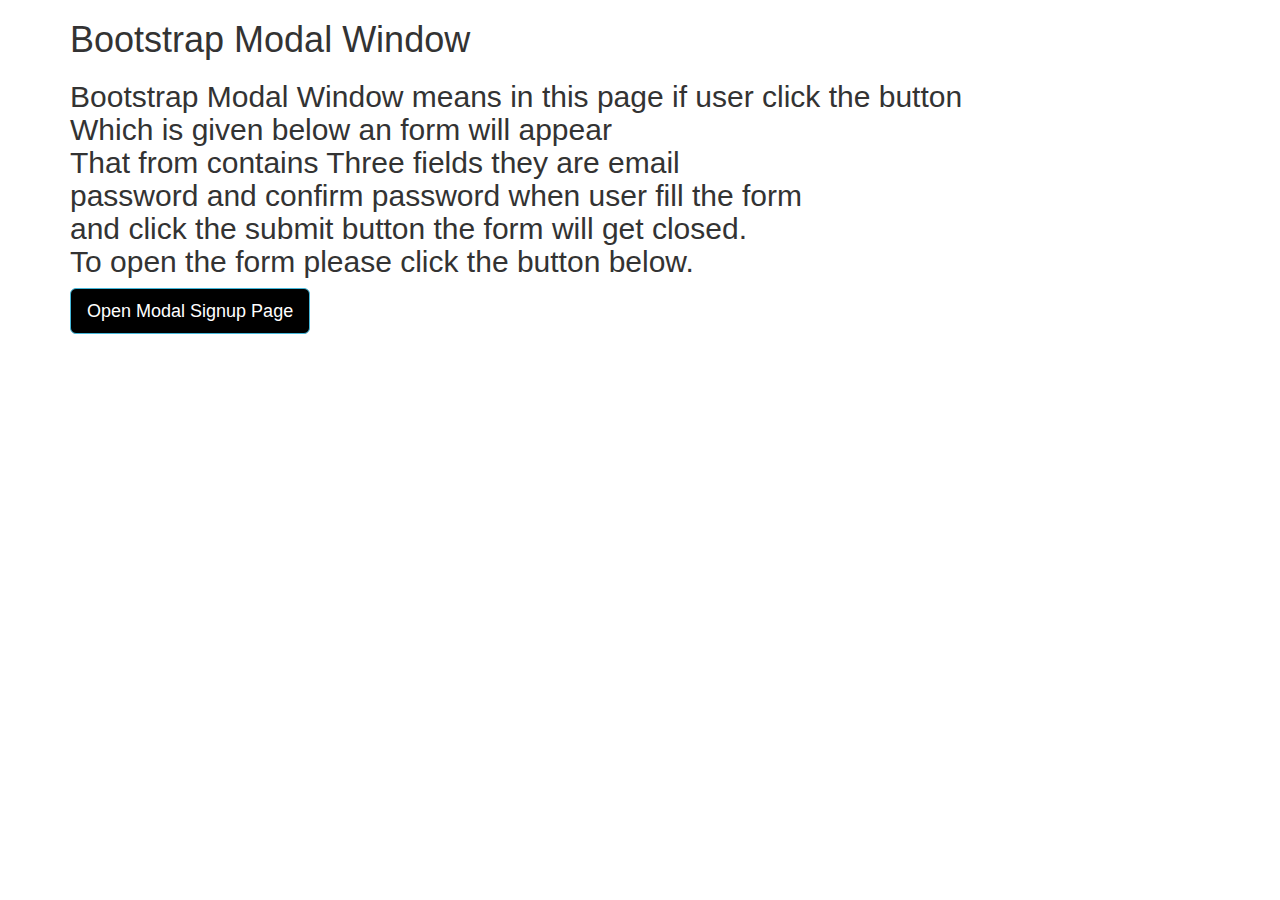
<file: boot.html>
<!DOCTYPE html>
<html lang="en">

<head>
	<title>Bootstrap Modal Window</title>
	<meta charset="utf-8" />
	<meta name="viewport" content=
		"width=device-width, initial-scale=1" />
	<link rel="stylesheet" href=
"https://maxcdn.bootstrapcdn.com/bootstrap/3.4.1/css/bootstrap.min.css" />
	<script src=
"https://ajax.googleapis.com/ajax/libs/jquery/3.5.1/jquery.min.js">
	</script>
	<script src=
"https://maxcdn.bootstrapcdn.com/bootstrap/3.4.1/js/bootstrap.min.js">
	</script>
</head>
<body>

    <div class="container">
      <h1>Bootstrap Modal Window </h1>
      <h2>
        Bootstrap Modal Window means in this page if user click the button<br>
        Which is given below an form will appear<br>
        That from contains Three fields they are email<br>
        password and confirm password when user fill the form<br>
        and click the submit button the form will get closed.<br>
        To open the form please click the button below.
      </h2>
      <button type="button" class="btn btn-info btn-lg" data-toggle="modal" data-target="#myModal" style="background-color: black;">Open Modal Signup Page</button>
      <div class="modal fade" id="myModal" role="dialog">
        <div class="modal-dialog">
          <div class="modal-content">
            <div class="modal-header">
              <button type="button" class="close" data-dismiss="modal">&times;</button>
              <h4 class="modal-title">Sign Up Page</h4>
            </div>
            <div class="modal-body">
              <form>
                <p>
                    Enter Email</Em>:<input type="email" name="mail" id="mail">
                </p>
               
                <p>
                    Enter Password:<input type="password" name="pwd" id="pwd">
                </p>
                <p>
                    Confirm Password:<input type="password" name="pwd1" id="pwd1">
                </p>
              </form>
            </div>
            <div class="modal-footer">
              <button type="button" class="btn btn-default" data-dismiss="modal">Submit</button>
            </div>
          </div>
        </div>
      </div>
    </div>
    </body>
    </html>
</file>
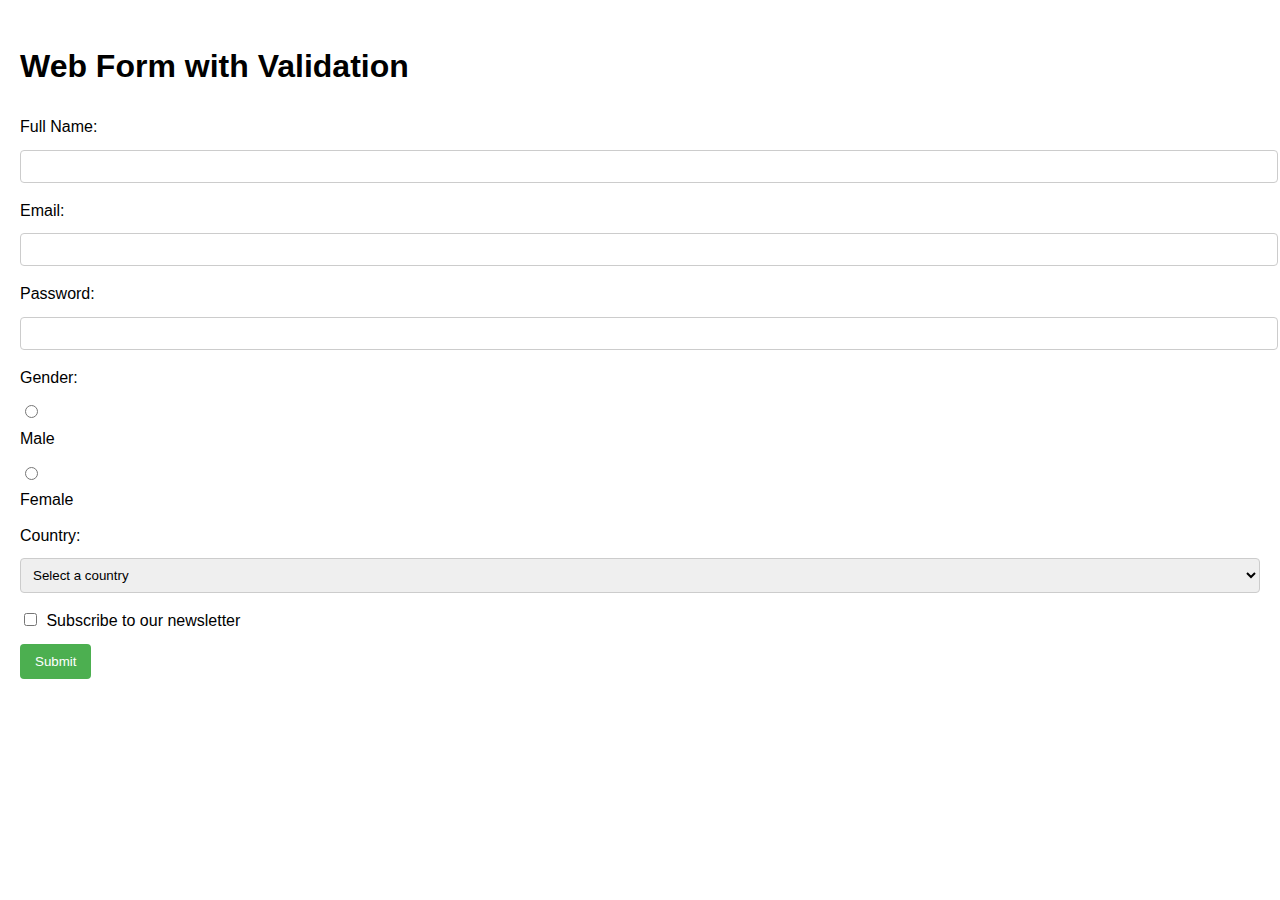
<file: Form Creation.html>
<!DOCTYPE html>
<html lang="en">
<head>
    <meta charset="UTF-8">
    <meta name="viewport" content="width=device-width, initial-scale=1.0">
    <title>Web Form with Validation</title>
    <style>
        body {
            font-family: Arial, sans-serif;
            line-height: 1.6;
            margin: 0;
            padding: 20px;
        }
        label {
            display: block;
            margin-bottom: 10px;
        }
        input[type="text"],
        input[type="password"],
        select {
            width: 100%;
            padding: 8px;
            margin-bottom: 15px;
            border: 1px solid #ccc;
            border-radius: 4px;
        }
        input[type="checkbox"] {
            margin-right: 5px;
        }
        input[type="submit"] {
            padding: 10px 15px;
            background-color: #4CAF50;
            color: #fff;
            border: none;
            border-radius: 4px;
            cursor: pointer;
        }
    </style>
</head>
<body>
    <h1>Web Form with Validation</h1>
    <form id="myForm" onsubmit="return validateForm()">
        <label for="fullname">Full Name:</label>
        <input type="text" id="fullname" name="fullname" required>
        
        <label for="email">Email:</label>
        <input type="text" id="email" name="email" required>
        
        <label for="password">Password:</label>
        <input type="password" id="password" name="password" required>
        
        <label>Gender:</label>
        <input type="radio" id="male" name="gender" value="male" required>
        <label for="male">Male</label>
        <input type="radio" id="female" name="gender" value="female" required>
        <label for="female">Female</label>
        
        <label for="country">Country:</label>
        <select id="country" name="country" required>
            <option value="">Select a country</option>
            <option value="USA">USA</option>
            <option value="UK">UK</option>
            <option value="Canada">India</option>
        </select>
        
        <label>
            <input type="checkbox" id="subscribe" name="subscribe">
            Subscribe to our newsletter
        </label>
        
        <input type="submit" value="Submit">
    </form>
    
    <script>
        function validateForm() {
            const fullname = document.getElementById("fullname").value;
            const email = document.getElementById("email").value;
            const password = document.getElementById("password").value;
            const country = document.getElementById("country").value;
            
            if (fullname === "" || email === "" || password === "" || country === "") {
                alert("All fields are required!");
                return false;
            }
            
            if (!emailIsValid(email)) {
                alert("Please enter a valid email address!");
                return false;
            }
            
            return true;
        }
        
        function emailIsValid(email) {
            return /^[^\s@]+@[^\s@]+\.[^\s@]+$/.test(email);
        }
    </script>
</body>
</html>
</file>
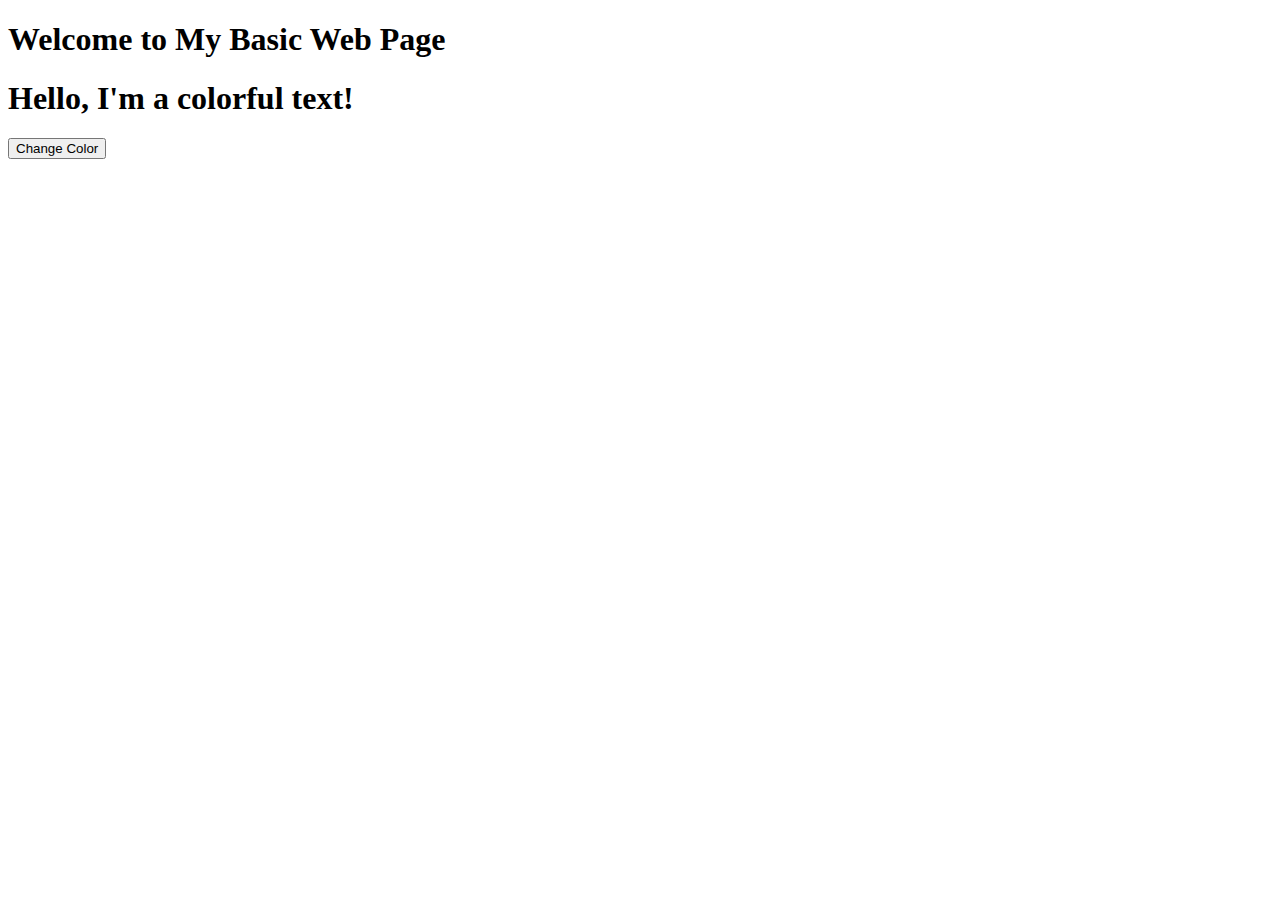
<file: Interactive Element.html>
<!DOCTYPE html>
<html>
<head>
    <title>Interactive Button</title>
</head>
<body>
    <header>
        <h1>Welcome to My Basic Web Page</h1>
    </header>

<h1 id="colorfulText">Hello, I'm a colorful text!</h1>
<button id="changeColorButton">Change Color</button>

<script>
    // Function to generate a random color
    function getRandomColor() {
        const letters = '0123456789ABCDEF';
        let color = '#';
        for (let i = 0; i < 6; i++) {
            color += letters[Math.floor(Math.random() * 16)];
        }
        return color;
    }

    // Function to change the text color when the button is clicked
    function changeTextColor() {
        const textElement = document.getElementById("colorfulText");
        const newColor = getRandomColor();
        textElement.style.color = newColor;
    }

    // Adding a click event listener to the button
    const changeColorButton = document.getElementById("changeColorButton");
    changeColorButton.addEventListener("click", changeTextColor);
</script>

</body>
</html>
</file>
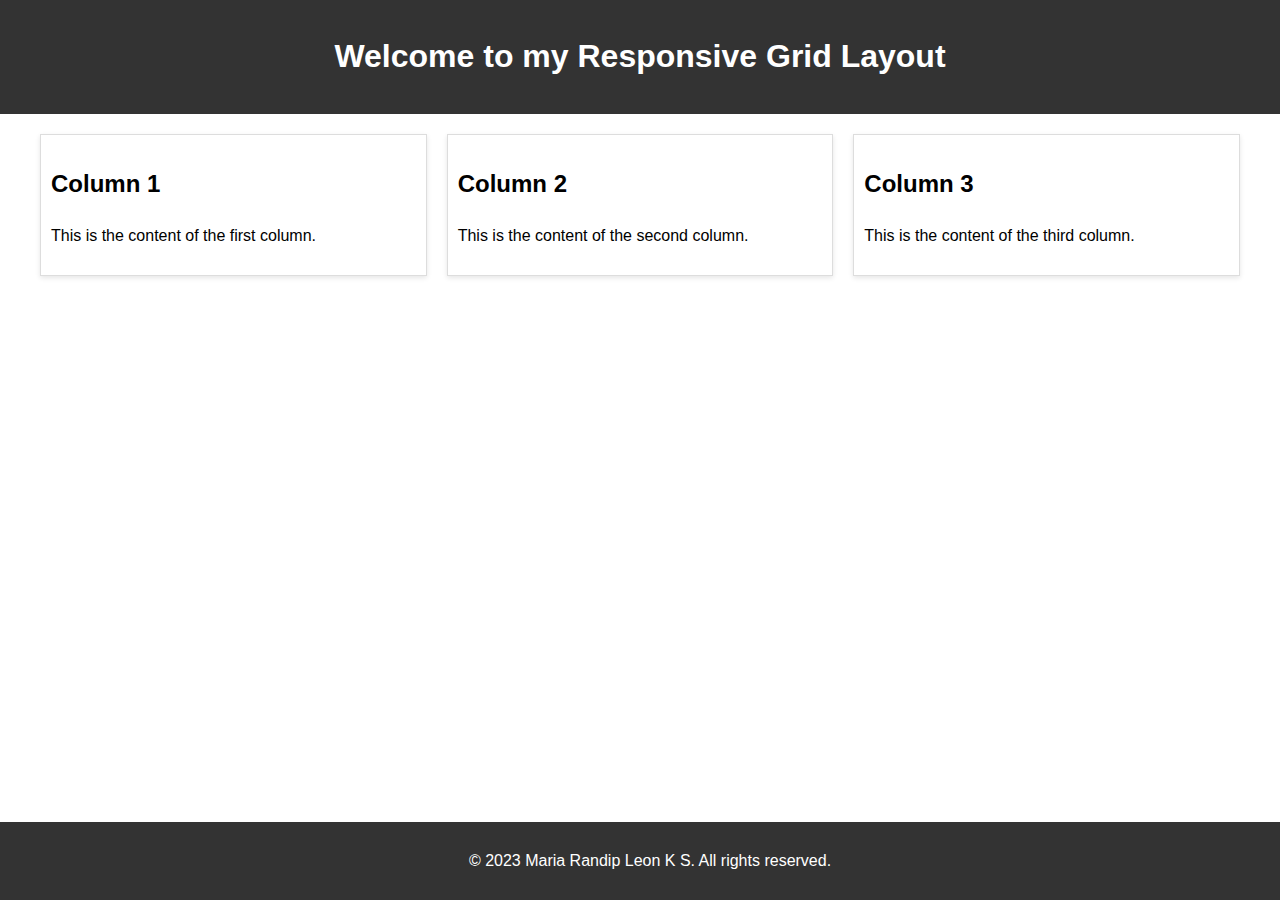
<file: Layout Exercise.html>
<!DOCTYPE html>
<html lang="en">
<head>
    <meta charset="UTF-8">
    <meta name="viewport" content="width=device-width, initial-scale=1.0">
    <title>Responsive Grid Layout</title>
    <style>
        body {
            font-family: Arial, sans-serif;
            line-height: 1.6;
            margin: 0;
            padding: 0;
        }
        header {
            background-color: #333;
            color: #fff;
            padding: 10px;
            text-align: center;
        }
        footer {
            background-color: #333;
            color: #fff;
            padding: 10px;
            text-align: center;
            position: absolute;
            bottom: 0;
            left: 0;
            width: 100%;
        }
        .container {
            max-width: 1200px;
            margin: 0 auto;
            padding: 20px;
            display: grid;
            grid-template-columns: repeat(auto-fit, minmax(300px, 1fr));
            gap: 20px;
        }
        .column {
            padding: 10px;
            border: 1px solid #ddd;
            box-shadow: 0 2px 5px rgba(0, 0, 0, 0.1);
        }
    </style>
</head>
<body>
    <header>
        <h1>Welcome to my Responsive Grid Layout</h1>
    </header>
    <div class="container">
        <div class="column">
            <h2>Column 1</h2>
            <p>This is the content of the first column.</p>
        </div>
        <div class="column">
            <h2>Column 2</h2>
            <p>This is the content of the second column.</p>
        </div>
        <div class="column">
            <h2>Column 3</h2>
            <p>This is the content of the third column.</p>
        </div>
    </div>
    <footer>
        <p>&copy; 2023 Maria Randip Leon K S. All rights reserved.</p>
    </footer>
</body>
</html>
</file>
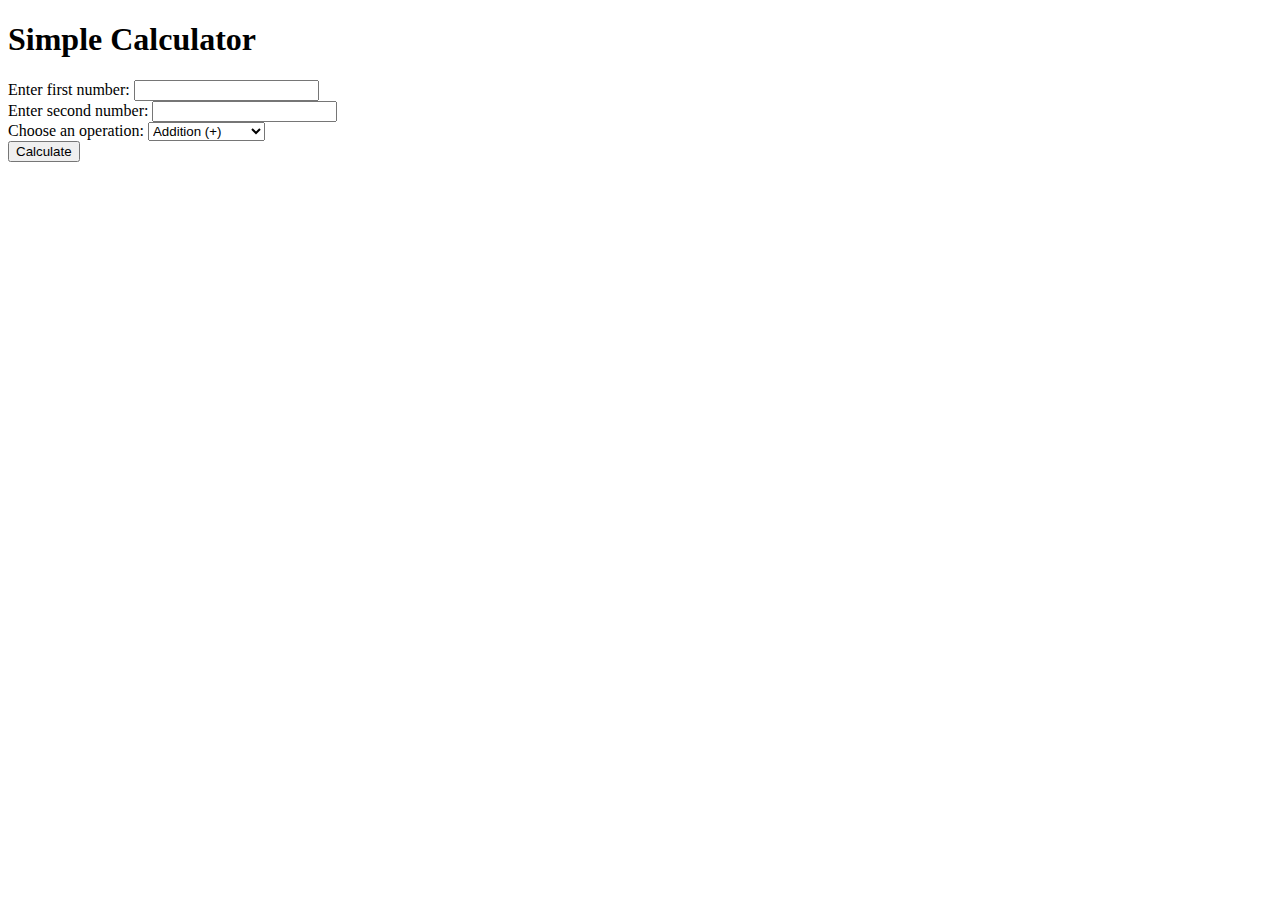
<file: Simple Calculator.html>
<!DOCTYPE html>
<html>
<head>
    <title>Simple Calculator</title>
</head>
<body>

<h1>Simple Calculator</h1>

<div>
    <label for="num1">Enter first number:</label>
    <input type="number" id="num1" />
</div>

<div>
    <label for="num2">Enter second number:</label>
    <input type="number" id="num2" />
</div>

<div>
    <label for="operation">Choose an operation:</label>
    <select id="operation">
        <option value="add">Addition (+)</option>
        <option value="subtract">Subtraction (-)</option>
        <option value="multiply">Multiplication (*)</option>
        <option value="divide">Division (/)</option>
    </select>
</div>

<button type="button" onclick="calculate()">Calculate</button>

<div id="result"></div>

<script>
    function calculate() {
        const num1 = parseFloat(document.getElementById("num1").value);
        const num2 = parseFloat(document.getElementById("num2").value);
        const operation = document.getElementById("operation").value;
        let result;

        switch (operation) {
            case "add":
                result = num1 + num2;
                break;
            case "subtract":
                result = num1 - num2;
                break;
            case "multiply":
                result = num1 * num2;
                break;
            case "divide":
                result = num1 / num2;
                break;
            default:
                result = "Invalid operation";
                break;
        }

        document.getElementById("result").textContent = `Result: ${result}`;
    }
</script>

</body>
</html>
</file>
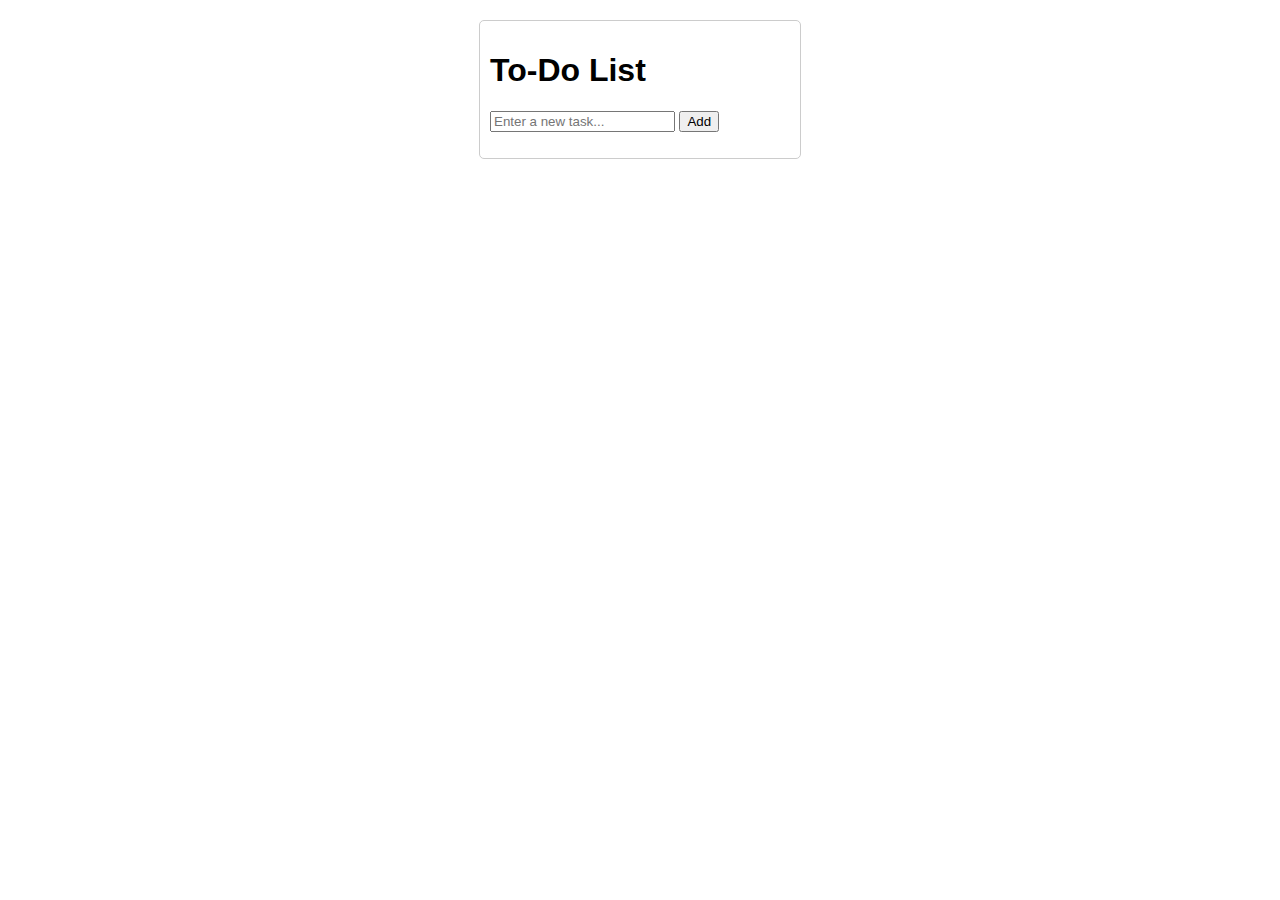
<file: TodoList.html>
<!DOCTYPE html>
<html>
<head>
    <title>To-Do List</title>
    <style>
        /* Add some basic styling for the to-do list */
        body {
            font-family: Arial, sans-serif;
        }

        #todoList {
            width: 300px;
            margin: 20px auto;
            border: 1px solid #ccc;
            padding: 10px;
            border-radius: 5px;
        }

        .todoItem {
            margin: 5px 0;
        }

        .completed {
            text-decoration: line-through;
        }
    </style>
</head>
<body>

<div id="todoList">
    <h1>To-Do List</h1>
    <input type="text" id="todoInput" placeholder="Enter a new task..." />
    <button type="button" onclick="addTodo()">Add</button>
    <ul id="listItems"></ul>
</div>

<script>
    // Function to add a new to-do item
    function addTodo() {
        const todoInput = document.getElementById("todoInput");
        const task = todoInput.value.trim();

        if (task === "") {
            alert("Please enter a valid task.");
            return;
        }

        const listItem = document.createElement("li");
        listItem.innerHTML = `<span class="todoItem" onclick="toggleComplete(this)">${task}</span><button onclick="removeTodoItem(this)">Remove</button>`;
        document.getElementById("listItems").appendChild(listItem);

        todoInput.value = "";
    }

    // Function to toggle completion status
    function toggleComplete(item) {
        item.classList.toggle("completed");
    }

    // Function to remove a to-do item
    function removeTodoItem(item) {
        const listItem = item.parentElement;
        listItem.remove();
    }
</script>

</body>
</html>
</file>
